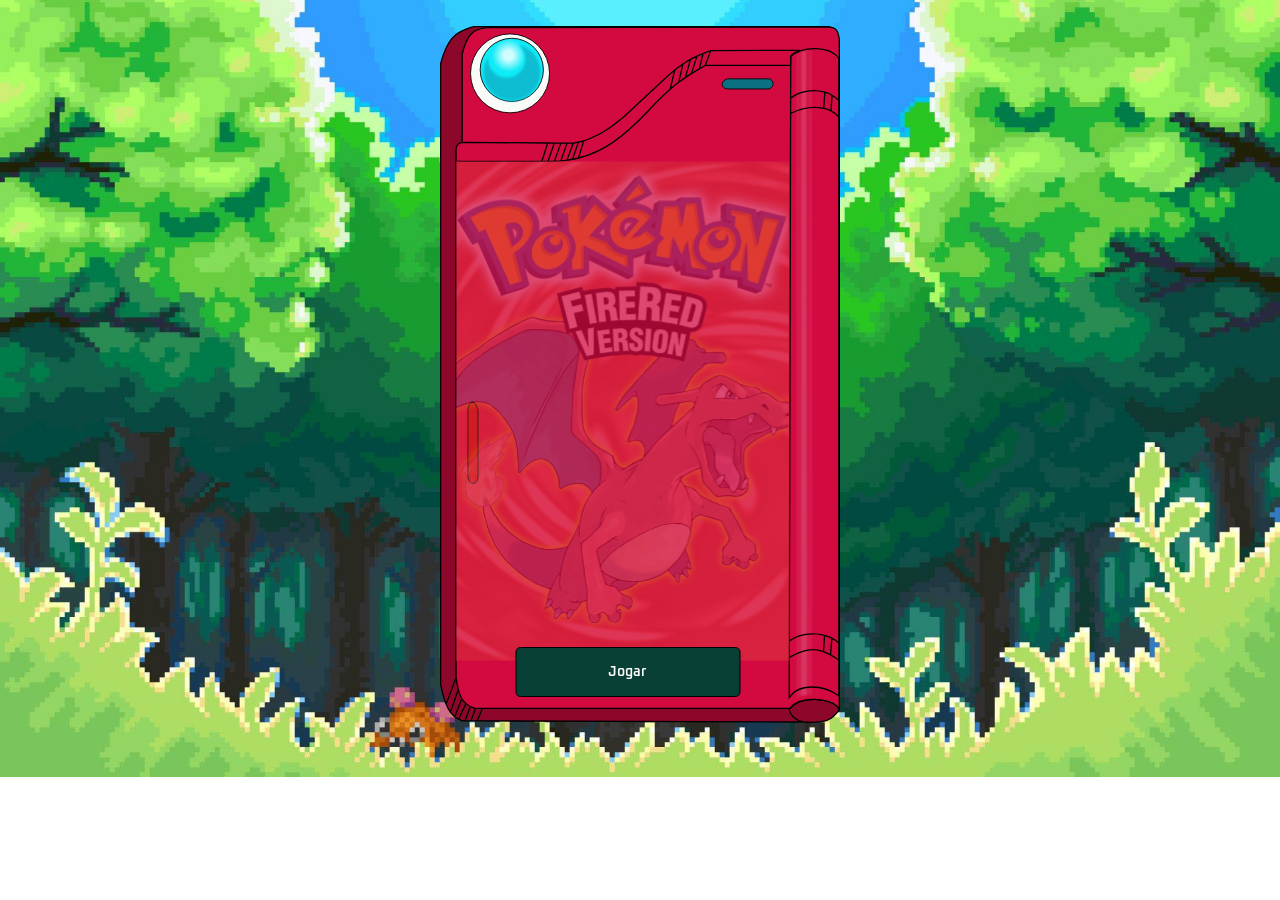
<file: index.html>
<!DOCTYPE html>
<html lang="en">
<head>
    <meta charset="UTF-8">
    <meta name="viewport" content="width=device-width, initial-scale=1.0">
    <title>PokeGuess</title>
    <link rel="icon" href="./Favicons/favicon-16x16.png">
    <link rel="stylesheet" href="./Style/style.css">
    <script type="module" defer src="./Script/script.js"></script>
</head>
<body>
    <main>
        <img src="./Images/pokedexFechada.svg" alt="pokedex fechada" class="pokedexFechada">
        <a href="jogo.html">
            <button id="buttonJogar">Jogar</button>
        </a>
    </main>
    
</body>
</html>
</file>
<file: Style/style.css>
@import url('https://fonts.googleapis.com/css2?family=Oxanium:wght@300;400;500;600;700;800&display=swap');

:root {
    --font-color: #aaa;
    --button-correct: #5aae76;
    --button-wrong: #e13e3e;
    --background-color: #084035;
    --background-color-hover: #0b5945;
}

* {
    margin: 0;
    padding: 0;
    box-sizing: border-box;
    font-family: 'Oxanium', cursive;
}

body {
    background-image: url(../Images/background.jpeg);
    background-repeat: no-repeat;
    background-size: cover;
    background-position: center;
    text-align: center;
}

main {    
    position: relative;
    display: block;
    margin: 2% auto;
    width: 100%;
    max-width: 750px;
}

.pokedex {
    width: 100%;
    max-width: 750px;
}

.pokedexFechada{
    width: 100%;
    max-width: 400px;
}

.pokemonImage {
    height: 18%;
    position: absolute;
    bottom:56%;
    left: 25%;
    transform: translate(-50%, 0);
}

.header {
    position: absolute;
    font-weight: 600;
    color: #fff;
    top: 30%;
    right: 12%;
    font-size: clamp(8px, 3vw, 30px);
}

.options-container {
    position: absolute;
    top: 53%;
    left: 55%;
    display: flex;
    flex-wrap: wrap;
    width: 43%;
}

button {
    height: 50px;
    margin: 10px;
    width: calc(50% - 20px);
    font-weight: 600;
    font-size: 14px;
    text-transform: capitalize;
    cursor: pointer;
    border: 1px solid black;
    border-radius: 5px;
    background-color: var(--background-color);
    color: #fff;
}

button:hover {
    background-color: var(--background-color-hover);
}

button.correct {
    background-color: var(--button-correct);
    color: #fff;
}

button.wrong {
    background-color: var(--button-wrong);
    color: #fff;
}

#buttonJogar{
    position: absolute;
    top: 87%;
    left: 47%;
    transform: translateX(-50%);
    width: 30%;
}

#points {
    position: absolute;
    top: 82%;
    right:32%;
    font-size: clamp(8px, 3vw, 30px);
    font-weight: 600;
    color: #fff;
}

#mistakes {
    position: absolute;
    top: 82%;
    right: 11.5%;
    font-size: clamp(8px, 3vw, 30px);
    font-weight: 600;
    color: #fff;
}

/* tamanho responsivo para tela menor */
@media (max-width: 768px) {
    main {
        margin: 1% auto;
        max-width: 90%;
    }

    .pokedex {
        width: 100%;
    }

    .pokemonImage {
        height: 15%;
        bottom: 60%;
        left: 50%;
    }

    .header {
        top: 25%;
        right: 25%;
        font-size: clamp(10px, 4vw, 25px);
    }

    .options-container {
        top: 40%;
        left: 50%;
        width: 25%;
        transform: translateX(-50%);
    }

    button {
        width: calc(50% - 10px);
        font-size: 12px;
    }

    #points {
        top: 62%;
        right: 30%;
    }

    #mistakes {
        top: 62%;
        right: 20%;
    }
}

@media (max-width: 480px) {
    .pokemonImage {
        height: 18%;
        bottom: 58%;
    }

    .header {
        top: 22%;
        right: 20%;
        font-size: clamp(12px, 5vw, 20px);
    }

    .options-container {
        top: 35%;
        width: 30%;
    }

    button {
        height: 40px;
        font-size: 11px;
    }

    #points, #mistakes {
        font-size: clamp(10px, 4vw, 20px);
    }
}
</file>
